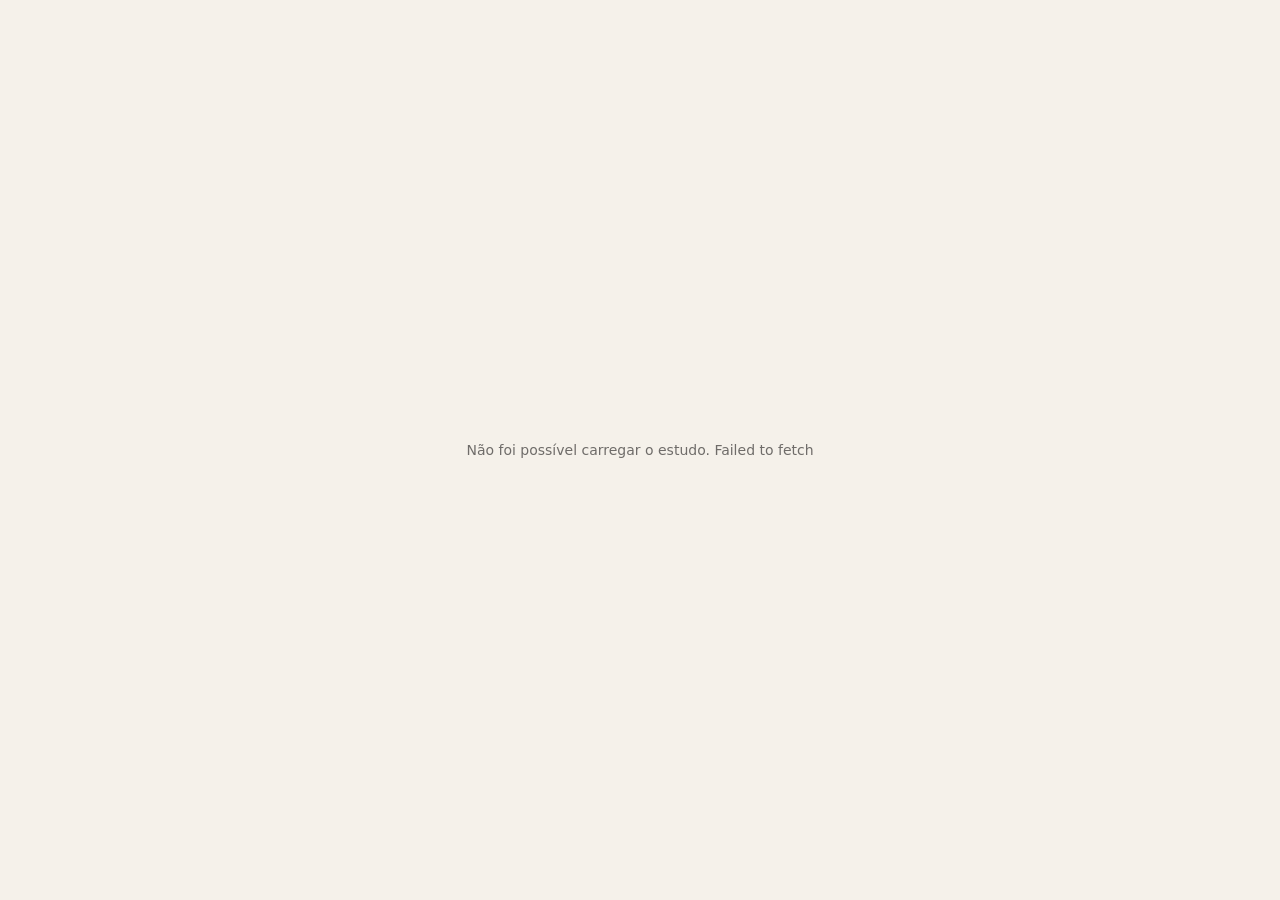
<file: identidade-home-v2.html>
<!doctype html>
<html lang="pt-BR">
<head>
<meta charset="utf-8">
<meta name="viewport" content="width=device-width,initial-scale=1,viewport-fit=cover">
<title>Ediouro — Home identidade V2</title>
<style>html,body{margin:0;background:#f5f1ea;color:#171515;font:14px system-ui}#s{min-height:100vh;display:grid;place-items:center;opacity:.6}</style>
</head>
<body>
<div id="s">Carregando estudo de identidade…</div>
<script>
(async()=>{
 try{
  const source='https://raw.githubusercontent.com/thadeucupello/ediouro/79160aa2cb932ff2fcc7d956e6175d57f7ecf4b7/index.html';
  const oldCover='https://raw.githubusercontent.com/thadeucupello/ediouro/d4c17f80a03c268f4337f6d5930d9ab92f5f8539/preview/covers-v2.js';
  const newCover='https://raw.githubusercontent.com/thadeucupello/ediouro/75899b074c2f6823d0b456e1000dd9c58551a364/preview/covers-v2.js';
  const oldCatalogCss='https://raw.githubusercontent.com/thadeucupello/ediouro/3477e2abbe9049a3385eb419a368862374341def/preview/catalog-v3.css';
  const newCatalogCss='https://raw.githubusercontent.com/thadeucupello/ediouro/ce7b1c480bd3520f92376bc33dc884af0a99e45b/preview/catalog-v3.css';
  const oldCatalogJs='https://raw.githubusercontent.com/thadeucupello/ediouro/0505d298ed57ddb534b46dbe0e4408feb9d99e73/preview/catalog-v3.js';
  const newCatalogJs='https://raw.githubusercontent.com/thadeucupello/ediouro/054195f0dcfe0e7f3c585411fa139ec8cbcb3b28/preview/catalog-v3.js';
  const oldPcpBase='https://raw.githubusercontent.com/thadeucupello/ediouro/8bdbc6d00024aa4b4cff88784ad4ee750192f577/preview/pcp-v2/';
  const newPcpBase='https://raw.githubusercontent.com/thadeucupello/ediouro/ce7b1c480bd3520f92376bc33dc884af0a99e45b/preview/pcp-v2/';
  const theme='https://raw.githubusercontent.com/thadeucupello/ediouro/4b16bba6b52921bd076235d90d3ab314843ca94c/preview/identity-home-v2.css';

  const r=await fetch(source,{cache:'no-store'});
  if(!r.ok)throw new Error('base '+r.status);
  let h=await r.text();

  h=h.replace(oldCover,newCover)
     .replace(oldCatalogCss,newCatalogCss)
     .replace(oldCatalogJs,newCatalogJs)
     .replace(oldPcpBase,newPcpBase);

  const assetAnchor="   ['js','https://raw.githubusercontent.com/thadeucupello/ediouro/a8237fd54d57602eaf0caeb1c771b1a5746216a0/preview/home-interest-nav-v1.js'],";
  if(!h.includes(assetAnchor))throw new Error('ponto de tema não encontrado');
  h=h.replace(assetAnchor,assetAnchor+"\n   ['css','"+theme+"'],");

  document.open();document.write(h);document.close();
 }catch(e){
  document.getElementById('s').textContent='Não foi possível carregar o estudo. '+e.message;
 }
})();
</script>
</body>
</html>
</file>
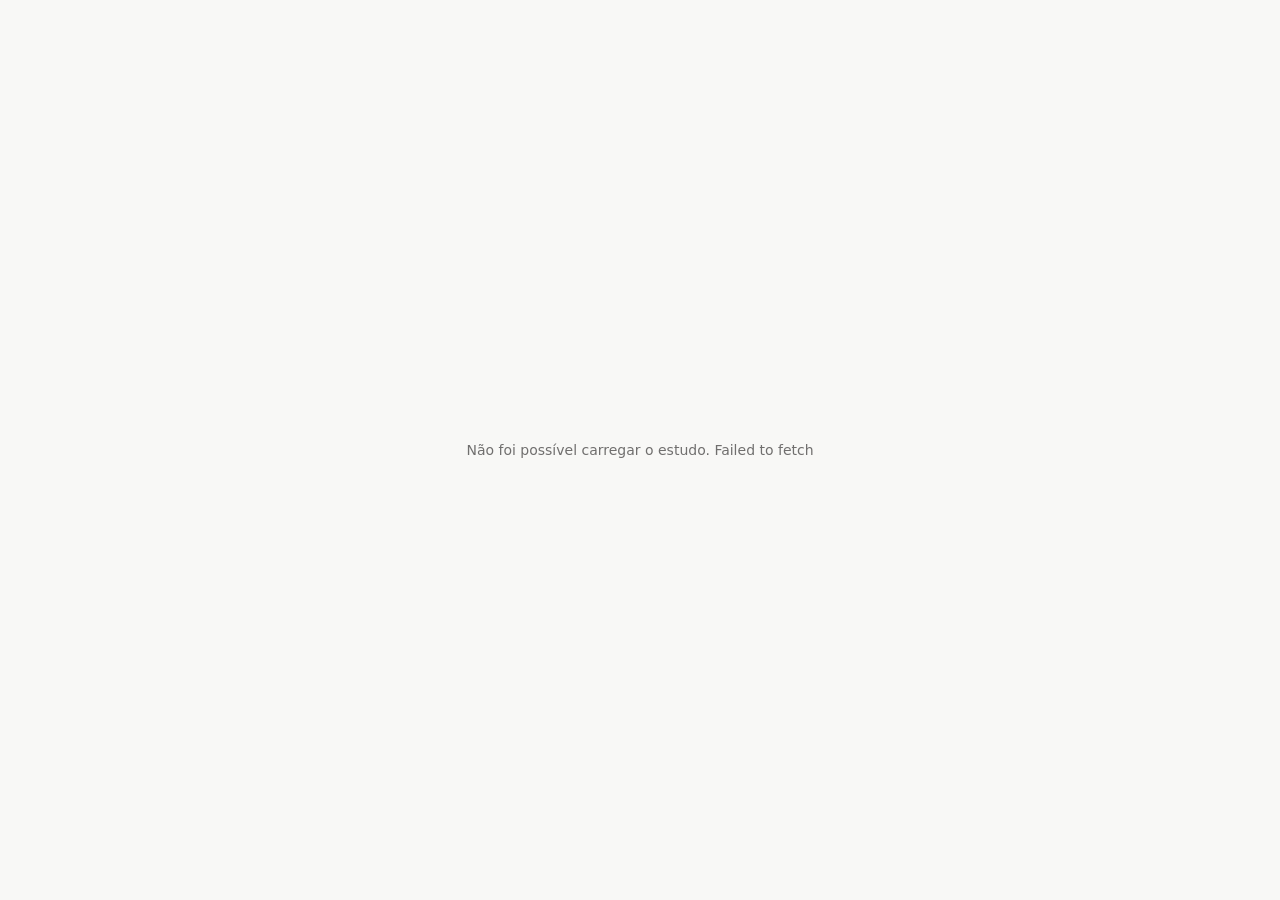
<file: identidade-home-v3.html>
<!doctype html>
<html lang="pt-BR">
<head>
<meta charset="utf-8">
<meta name="viewport" content="width=device-width,initial-scale=1,viewport-fit=cover">
<title>Ediouro — Home identidade V3</title>
<style>html,body{margin:0;background:#f8f8f6;color:#171515;font:14px system-ui}#s{min-height:100vh;display:grid;place-items:center;opacity:.6}</style>
</head>
<body>
<div id="s">Carregando estudo de identidade…</div>
<script>
(async()=>{
 try{
  const source='https://raw.githubusercontent.com/thadeucupello/ediouro/79160aa2cb932ff2fcc7d956e6175d57f7ecf4b7/index.html';
  const oldCover='https://raw.githubusercontent.com/thadeucupello/ediouro/d4c17f80a03c268f4337f6d5930d9ab92f5f8539/preview/covers-v2.js';
  const newCover='https://raw.githubusercontent.com/thadeucupello/ediouro/75899b074c2f6823d0b456e1000dd9c58551a364/preview/covers-v2.js';
  const oldCatalogCss='https://raw.githubusercontent.com/thadeucupello/ediouro/3477e2abbe9049a3385eb419a368862374341def/preview/catalog-v3.css';
  const newCatalogCss='https://raw.githubusercontent.com/thadeucupello/ediouro/ce7b1c480bd3520f92376bc33dc884af0a99e45b/preview/catalog-v3.css';
  const oldCatalogJs='https://raw.githubusercontent.com/thadeucupello/ediouro/0505d298ed57ddb534b46dbe0e4408feb9d99e73/preview/catalog-v3.js';
  const newCatalogJs='https://raw.githubusercontent.com/thadeucupello/ediouro/054195f0dcfe0e7f3c585411fa139ec8cbcb3b28/preview/catalog-v3.js';
  const oldPcpBase='https://raw.githubusercontent.com/thadeucupello/ediouro/8bdbc6d00024aa4b4cff88784ad4ee750192f577/preview/pcp-v2/';
  const newPcpBase='https://raw.githubusercontent.com/thadeucupello/ediouro/ce7b1c480bd3520f92376bc33dc884af0a99e45b/preview/pcp-v2/';
  const theme='https://raw.githubusercontent.com/thadeucupello/ediouro/e6aaaa32df926bcde0cfc3d0274d8690d2c7a468/preview/identity-home-v3.css';

  const r=await fetch(source,{cache:'no-store'});
  if(!r.ok)throw new Error('base '+r.status);
  let h=await r.text();

  h=h.replace(oldCover,newCover)
     .replace(oldCatalogCss,newCatalogCss)
     .replace(oldCatalogJs,newCatalogJs)
     .replace(oldPcpBase,newPcpBase);

  const assetAnchor="   ['js','https://raw.githubusercontent.com/thadeucupello/ediouro/a8237fd54d57602eaf0caeb1c771b1a5746216a0/preview/home-interest-nav-v1.js'],";
  if(!h.includes(assetAnchor))throw new Error('ponto de tema não encontrado');
  h=h.replace(assetAnchor,assetAnchor+"\n   ['css','"+theme+"'],");

  document.open();document.write(h);document.close();
 }catch(e){
  document.getElementById('s').textContent='Não foi possível carregar o estudo. '+e.message;
 }
})();
</script>
</body>
</html>
</file>
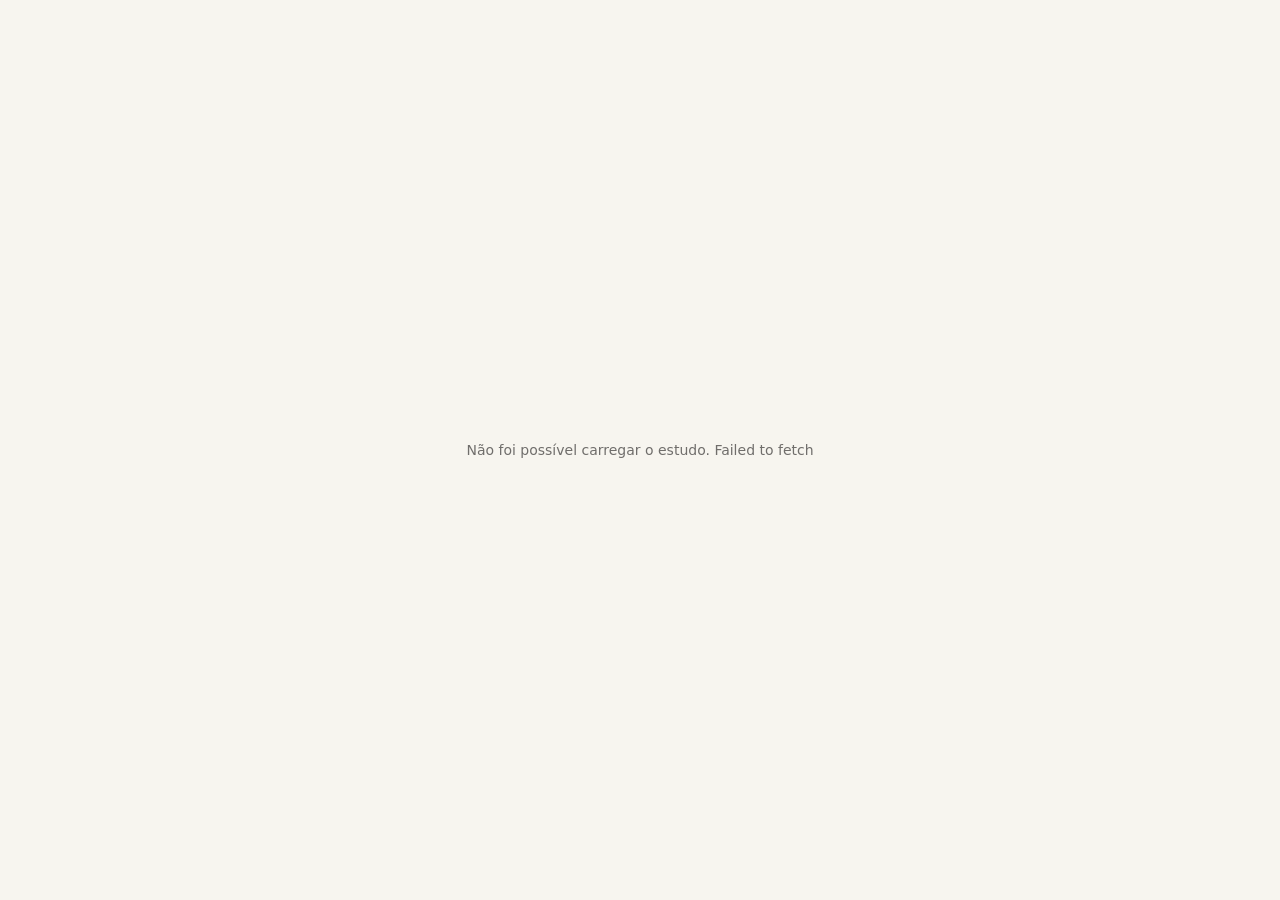
<file: identidade-home-v4.html>
<!doctype html>
<html lang="pt-BR">
<head>
<meta charset="utf-8">
<meta name="viewport" content="width=device-width,initial-scale=1,viewport-fit=cover">
<title>Ediouro — Home identidade V4</title>
<style>html,body{margin:0;background:#F7F5EF;color:#171515;font:14px system-ui}#s{min-height:100vh;display:grid;place-items:center;opacity:.6}</style>
</head>
<body>
<div id="s">Carregando estudo de identidade…</div>
<script>
(async()=>{
 try{
  const source='https://raw.githubusercontent.com/thadeucupello/ediouro/79160aa2cb932ff2fcc7d956e6175d57f7ecf4b7/index.html';
  const oldCover='https://raw.githubusercontent.com/thadeucupello/ediouro/d4c17f80a03c268f4337f6d5930d9ab92f5f8539/preview/covers-v2.js';
  const newCover='https://raw.githubusercontent.com/thadeucupello/ediouro/75899b074c2f6823d0b456e1000dd9c58551a364/preview/covers-v2.js';
  const oldCatalogCss='https://raw.githubusercontent.com/thadeucupello/ediouro/3477e2abbe9049a3385eb419a368862374341def/preview/catalog-v3.css';
  const newCatalogCss='https://raw.githubusercontent.com/thadeucupello/ediouro/ce7b1c480bd3520f92376bc33dc884af0a99e45b/preview/catalog-v3.css';
  const oldCatalogJs='https://raw.githubusercontent.com/thadeucupello/ediouro/0505d298ed57ddb534b46dbe0e4408feb9d99e73/preview/catalog-v3.js';
  const newCatalogJs='https://raw.githubusercontent.com/thadeucupello/ediouro/054195f0dcfe0e7f3c585411fa139ec8cbcb3b28/preview/catalog-v3.js';
  const oldPcpBase='https://raw.githubusercontent.com/thadeucupello/ediouro/8bdbc6d00024aa4b4cff88784ad4ee750192f577/preview/pcp-v2/';
  const newPcpBase='https://raw.githubusercontent.com/thadeucupello/ediouro/ce7b1c480bd3520f92376bc33dc884af0a99e45b/preview/pcp-v2/';
  const theme='https://raw.githubusercontent.com/thadeucupello/ediouro/12e48f86e8564c310e9aa68405b62961bfe0c6f2/preview/identity-home-v4.css';

  const r=await fetch(source,{cache:'no-store'});
  if(!r.ok)throw new Error('base '+r.status);
  let h=await r.text();

  h=h.replace(oldCover,newCover)
     .replace(oldCatalogCss,newCatalogCss)
     .replace(oldCatalogJs,newCatalogJs)
     .replace(oldPcpBase,newPcpBase);

  const assetAnchor="   ['js','https://raw.githubusercontent.com/thadeucupello/ediouro/a8237fd54d57602eaf0caeb1c771b1a5746216a0/preview/home-interest-nav-v1.js'],";
  if(!h.includes(assetAnchor))throw new Error('ponto de tema não encontrado');
  h=h.replace(assetAnchor,assetAnchor+"\n   ['css','"+theme+"'],");

  document.open();document.write(h);document.close();
 }catch(e){
  document.getElementById('s').textContent='Não foi possível carregar o estudo. '+e.message;
 }
})();
</script>
</body>
</html>
</file>
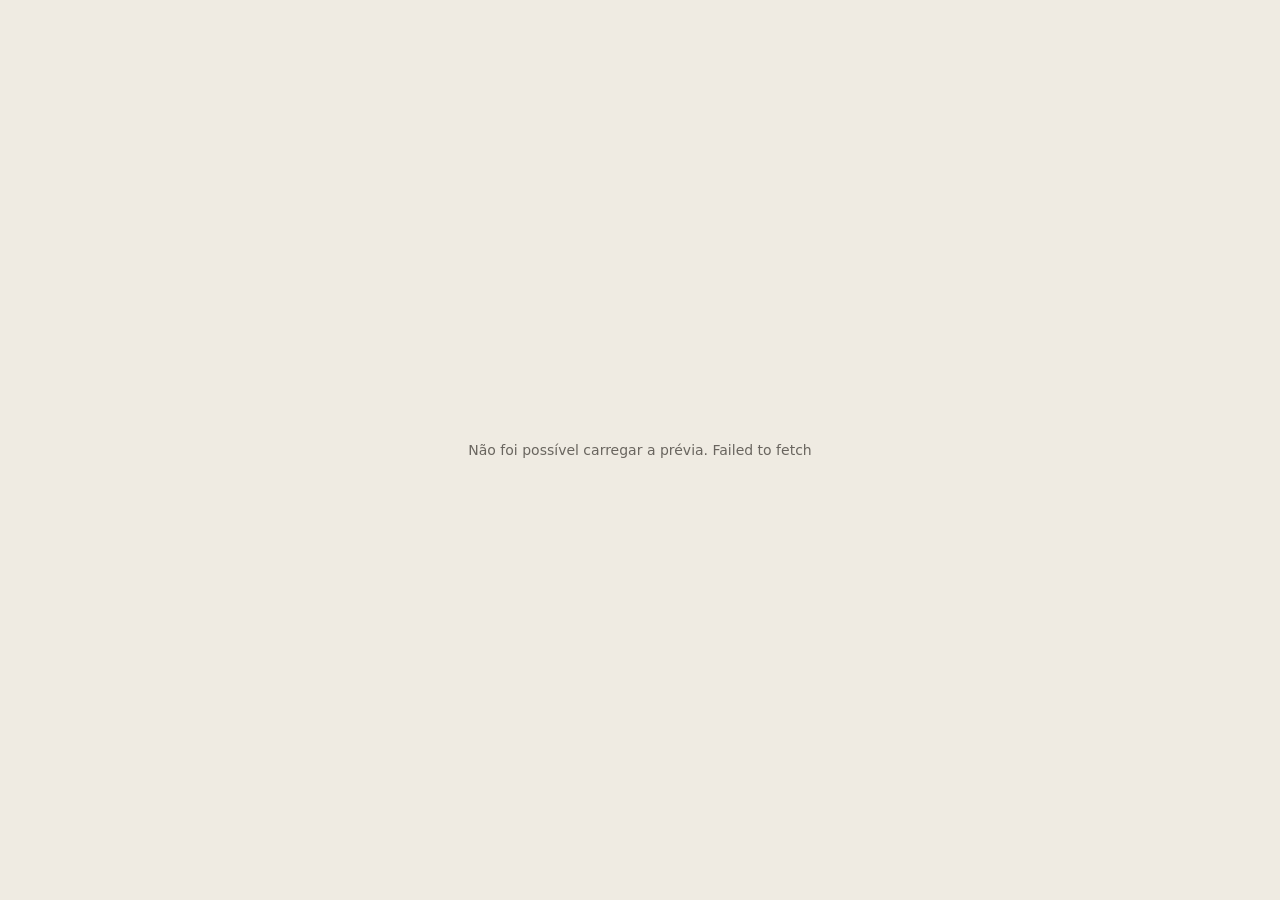
<file: preview/runtime-builder-v1.html>
<!doctype html>
<html lang="pt-BR">
<head>
  <meta charset="utf-8">
  <meta name="viewport" content="width=device-width,initial-scale=1,viewport-fit=cover">
  <title>Ediouro</title>
  <style>html,body{margin:0;background:#efebe2;color:#231f1a;font:14px system-ui}#s{min-height:100vh;display:grid;place-items:center;opacity:.65}</style>
</head>
<body>
<div id="s">Carregando Ediouro…</div>
<script>
(async()=>{
 try{
  const source='https://raw.githubusercontent.com/thadeucupello/ediouro/79160aa2cb932ff2fcc7d956e6175d57f7ecf4b7/index.html';
  const oldCover='https://raw.githubusercontent.com/thadeucupello/ediouro/d4c17f80a03c268f4337f6d5930d9ab92f5f8539/preview/covers-v2.js';
  const newCover='https://raw.githubusercontent.com/thadeucupello/ediouro/75899b074c2f6823d0b456e1000dd9c58551a364/preview/covers-v2.js';
  const oldCatalogCss='https://raw.githubusercontent.com/thadeucupello/ediouro/3477e2abbe9049a3385eb419a368862374341def/preview/catalog-v3.css';
  const newCatalogCss='https://raw.githubusercontent.com/thadeucupello/ediouro/ce7b1c480bd3520f92376bc33dc884af0a99e45b/preview/catalog-v3.css';
  const oldCatalogJs='https://raw.githubusercontent.com/thadeucupello/ediouro/0505d298ed57ddb534b46dbe0e4408feb9d99e73/preview/catalog-v3.js';
  const newCatalogJs='https://raw.githubusercontent.com/thadeucupello/ediouro/054195f0dcfe0e7f3c585411fa139ec8cbcb3b28/preview/catalog-v3.js';
  const oldPcpBase='https://raw.githubusercontent.com/thadeucupello/ediouro/8bdbc6d00024aa4b4cff88784ad4ee750192f577/preview/pcp-v2/';
  const newPcpBase='https://raw.githubusercontent.com/thadeucupello/ediouro/ce7b1c480bd3520f92376bc33dc884af0a99e45b/preview/pcp-v2/';
  const r=await fetch(source,{cache:'no-store'});
  if(!r.ok)throw new Error('base '+r.status);
  let h=await r.text();
  h=h.replace(oldCover,newCover).replace(oldCatalogCss,newCatalogCss).replace(oldCatalogJs,newCatalogJs).replace(oldPcpBase,newPcpBase);
  const cmsMode=new URL(location.href).searchParams.get('cms')==='1';
  if(cmsMode){
   const injection=`
  try{
   const cmsAdapter=await fetch('https://raw.githubusercontent.com/thadeucupello/ediouro/cms-headless-v1/preview/wordpress-cms-v1.js',{cache:'no-store'});
   if(cmsAdapter.ok)loaded.push(['js',await cmsAdapter.text()]);
  }catch(e){console.warn('CMS WordPress adapter indisponível',e)}
`;
   h=h.replace('  for(const item of loaded){',injection+'  for(const item of loaded){');
  }
  document.open();document.write(h);document.close();
 }catch(e){
  document.getElementById('s').textContent='Não foi possível carregar a prévia. '+e.message;
 }
})();
</script>
<!-- git-deploy-trigger: 2026-09-18 -->
<!-- vercel-git-check: connected-2026-09-18 -->
<!-- vercel-git-live: 2026-09-18-final-trigger -->
<!-- cover-fix-charuto: 2026-09-18 -->
<!-- cover-frame-test: 2026-09-18-center -->
<!-- cover-detail-ratio: 2026-09-18-natural -->
<!-- list-cover-matte: 2026-09-18-none -->
<!-- catalog-default-order: newest-first-2026-09-18 -->
<!-- native-brand-shelf: 2026-09-18 -->
<!-- mobile-brand-spines: interactive-2026-09-18 -->
<!-- brand-hover-persistence: slower-sticky-2026-09-18 -->
<!-- mobile-brand-calm: 2026-09-18 -->
<!-- identity-home-lab: v1-poppins-color -->
</body>
</html>
</file>
